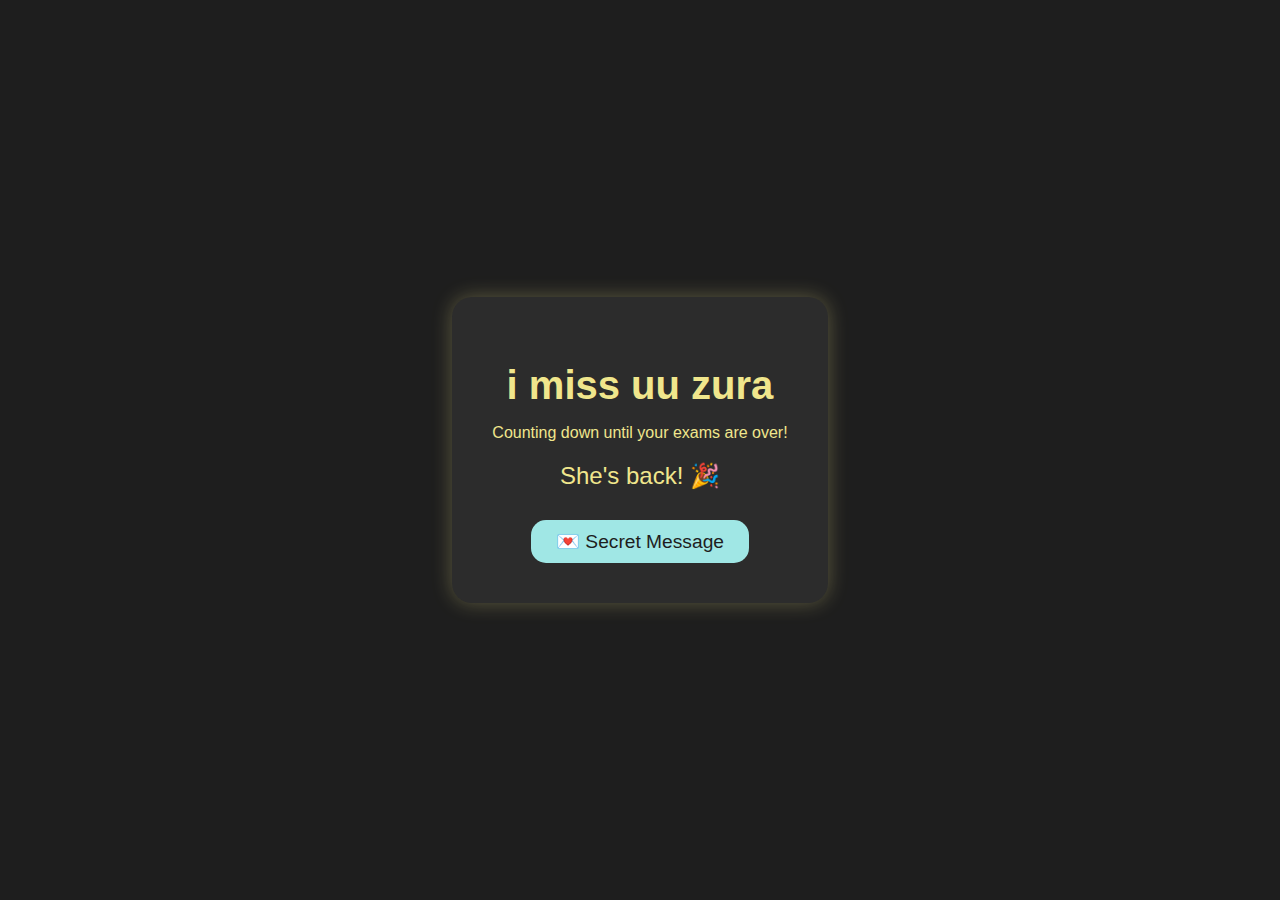
<file: test/index.html>
<!DOCTYPE html>
<html lang="en">
<head>
  <meta charset="UTF-8">
  <meta name="viewport" content="width=device-width, initial-scale=1.0">
  <title>Countdown for Us</title>
  <link rel="stylesheet" href="style.css">
</head>
<body>
  <div class="container">
    <h1>i miss uu zura</h1>
    <p>Counting down until your exams are over!</p>
    
    <div id="countdown">
      <div><span id="days">0</span><br>Days</div>
      <div><span id="hours">0</span><br>Hours</div>
      <div><span id="minutes">0</span><br>Minutes</div>
      <div><span id="seconds">0</span><br>Seconds</div>
    </div>

    <!-- Secret Message Button -->
    <button id="secretBtn">💌 Secret Message</button>
  </div>

  <!-- Music -->
  <audio id="bgMusic" src="Ravyn_Lenae_-_Love_Me_Not.mp3" autoplay loop></audio>
  

  <script src="script.js"></script>
</body>
</html>
</file>
<file: test/style.css>
body {
  font-family: 'Arial', sans-serif;
  background: #1e1e1e;
  color: #f0e68c; /* soft yellow */
  display: flex;
  justify-content: center;
  align-items: center;
  height: 100vh;
  margin: 0;
}

.container {
  text-align: center;
  background: #2c2c2c;
  padding: 40px;
  border-radius: 20px;
  box-shadow: 0 0 20px rgba(240,230,140,0.3); /* soft glow */
}

h1 {
  font-size: 2.5em;
  margin-bottom: 10px;
}

#countdown {
  display: flex;
  justify-content: center;
  gap: 30px;
  font-size: 1.5em;
  margin-top: 20px;
}

#countdown div {
  background: #1f1f1f;
  padding: 15px 20px;
  border-radius: 15px;
  box-shadow: 0 0 10px rgba(240,230,140,0.2);
}

button {
  margin-top: 30px;
  font-size: 1.2em;
  padding: 10px 25px;
  border-radius: 15px;
  border: none;
  cursor: pointer;
  background-color: #a0e7e5; /* soft teal button */
  color: #1e1e1e;
  transition: 0.2s;
}

button:hover {
  background-color: #76c7c0;
  transform: scale(1.05);
}

.message strong {
  color: #fffacd; /* highlight key words */
}
</file>
